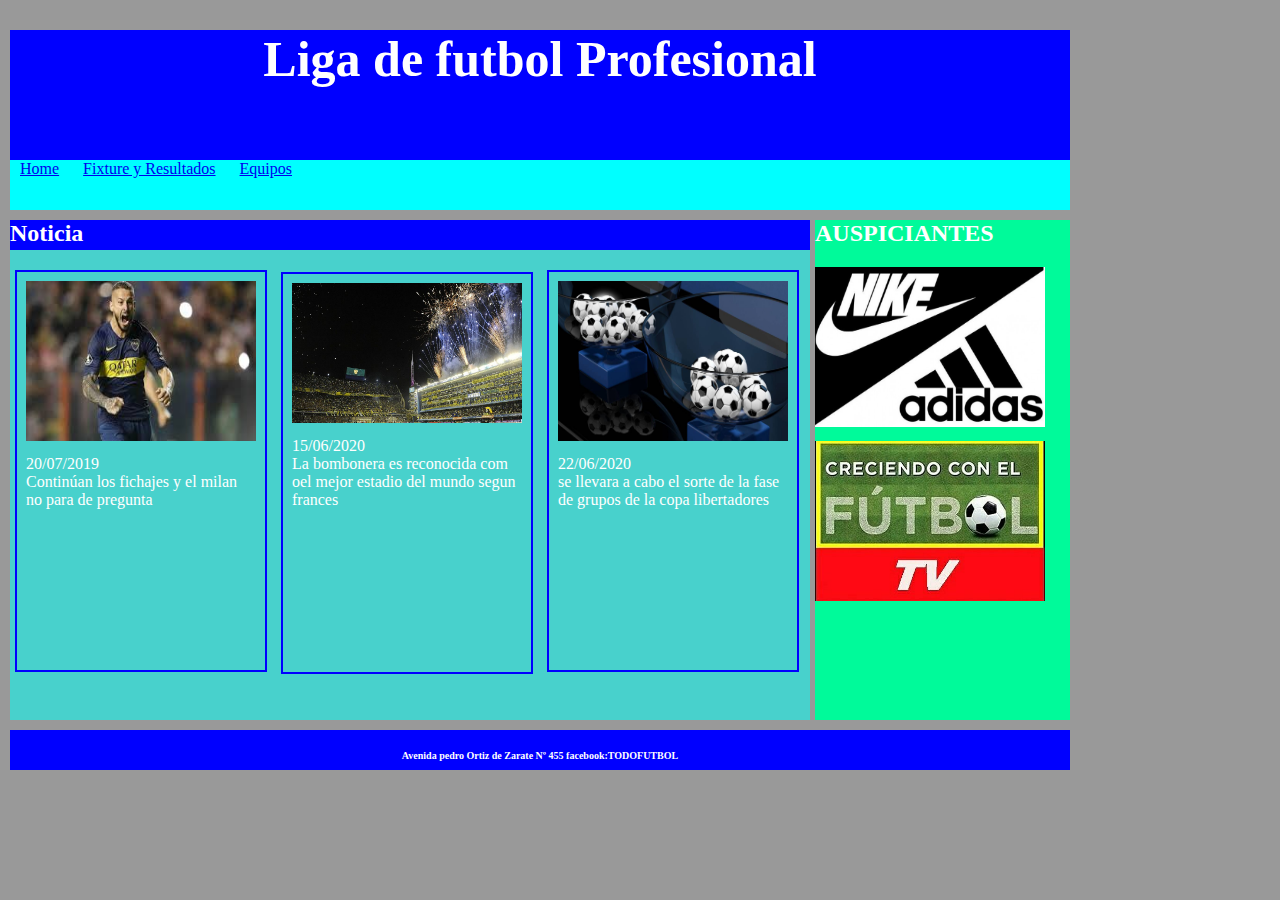
<file: APU WEB/01-WebContent/Index.html>
<!DOCTYPE html>
<html>
<head>
<meta charset="ISO-8859-1">
<title>FUTBOL ARGENTINO</title><!-- Define el t�tulo del documento, el cual se muestra en la barra de t�tulo del navegador o en las pesta�as de p�gina. -->
<link rel="stylesheet" href="css/estilo.css"/><!-- enlaza el documento html con el archivo estilos.css-->

</head>
<body><!--Aqui empieza cuerpo de p�gina  -->
      <div id=contenedor>
           <header>
               <h1> Liga de futbol Profesional</h1><!-- elemento  titulo -->
               <br/>
           </header>
           <nav >
               <ul id="buton"><!-- listas desordenada  para el men� de opciones de la pagina -->
                   <li><a href="#">Home</a></li><!--representa a un �tem en una lista -->
                   <li><a href="fixture.html"  >Fixture y Resultados</a></li><!--representa a un �tem en una lista -->
                   <li><a href="equipos.html" >Equipos</a></li><!--representa a un �tem en una lista -->
               </ul>  
           </nav>
           <section id=contenido><!-- Secci�n del contenido para las noticias que se mostrara  --> 
           <h2>Noticia</h2><!-- elemento  titulo -->
           <div>
               <div id=img1>
                 <img  src="img/benedeto.jpg" width=230px height=160px ><!-- Se indica el ancho, la altura a cada imagen -->
                      <div>          
                      <p>20/07/2019</p>
                      <p>Contin�an los fichajes y el milan no para de pregunta </p>
                      </div>
                </div>
               <div id=img1>
                   <img src="img/boca.jpg" width=230px height=140px;><!-- Se indica el ancho, la altura a cada imagen -->
                   <div>
                   <p>15/06/2020</p>
                   <p> La bombonera es reconocida com oel mejor estadio del 
                   mundo segun frances</p>
                   </div>
               </div>
               <div id=img1>
                   <img src="img/sorteo.jpg" width=230px height=160px><!-- Se indica el ancho, la altura a cada imagen -->
                   <div>
                   <p>22/06/2020</p>
                   <p> se llevara a cabo el sorte
                    de la fase de grupos de la copa libertadores </p> 
                   </div> 
               </div>
            </div>   

           </section>
           <aside>
                  <h2>AUSPICIANTES</h2><!-- elemento  titulo -->
                  <div>
                       <div><img  src="img/auspi1.jpg" width=230px height=160px> </div><!-- Se indica el ancho, la altura a cada imagen -->
                       <div><img  src="img/auspi2.jpg" width=230px height=160px> </div><!-- Se indica el ancho, la altura a cada imagen -->
                  </div>
           </aside>
           <footer><!-- pie de una secci�n, usualmente contiene un mensaje o direcciones para dar informaci�n. -->
                  <h2> Avenida pedro Ortiz de Zarate N� 455 facebook:TODOFUTBOL</h2><!-- representa en este caso para direccion -->
           </footer>

      </div>
      
</body>
</html>
</file>
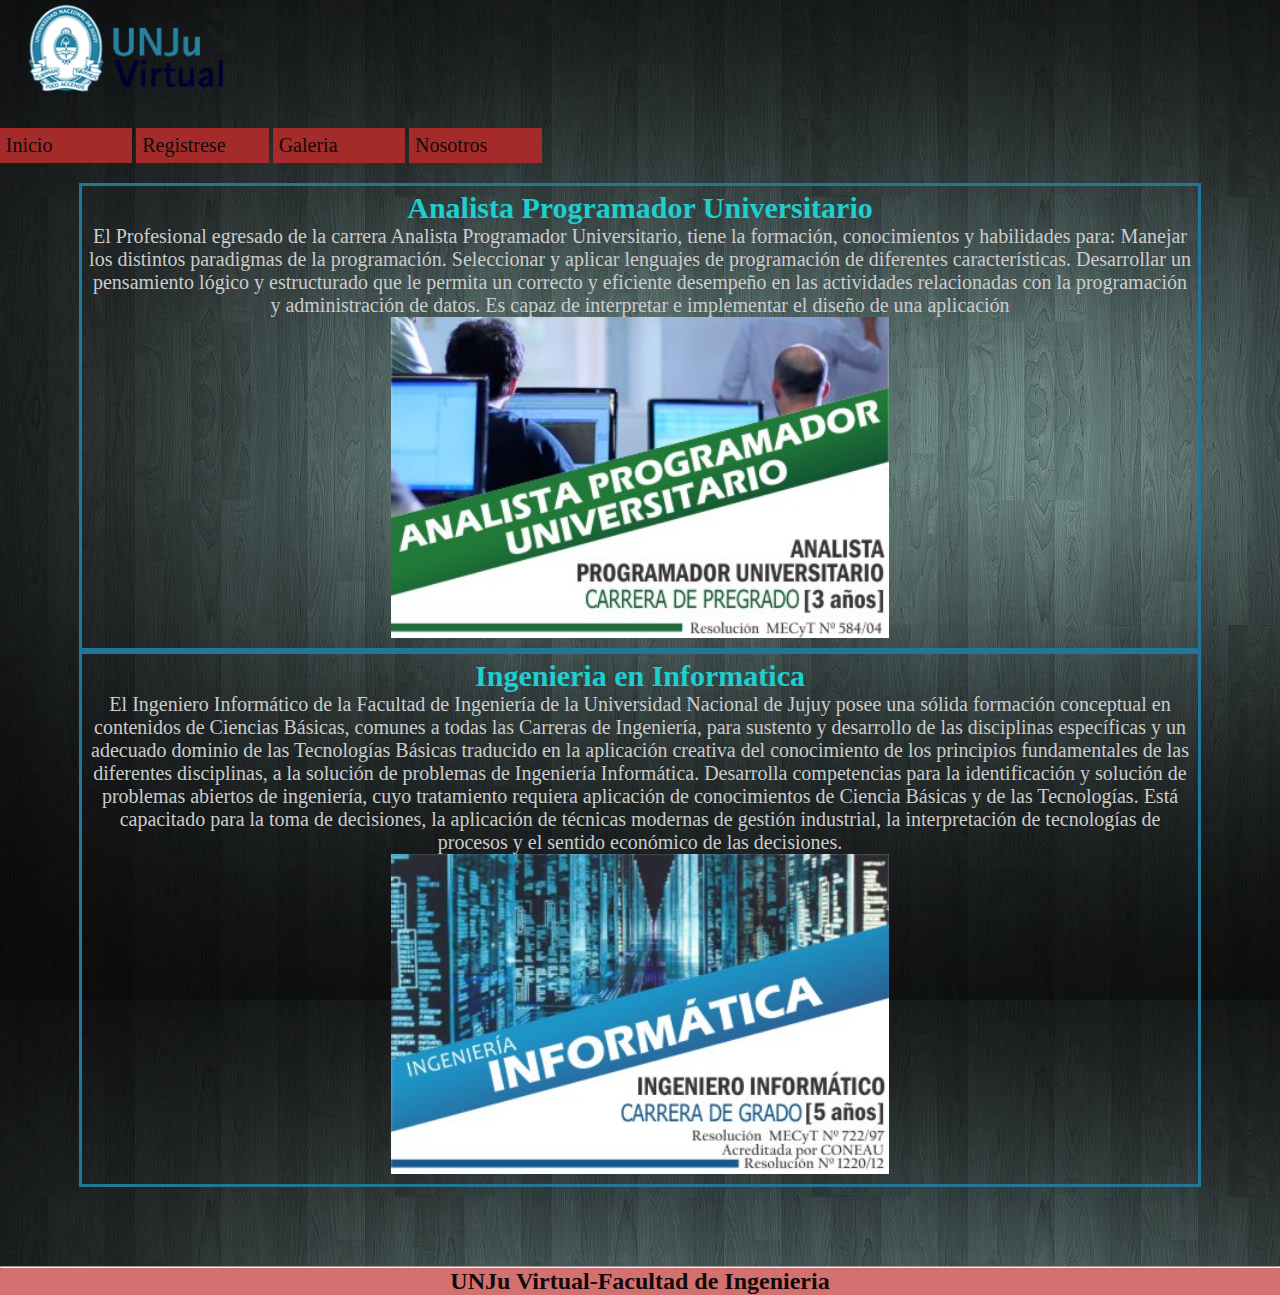
<file: APU WEB/03-web/index.html>
<!DOCTYPE html>
<html lang="en">
<head>
    <meta charset="UTF-8">
    <meta http-equiv="X-UA-Compatible" content="IE=edge">
    <meta name="viewport" content="width=device-width, initial-scale=1.0">
    <title>Trabajo Practico nº1 PySWeb2021</title>
    <link rel="stylesheet" href="css/stylez.css">
</head>
<body>
    <header>
        <div class="logounju">
            <img src="img/logo2.png" alt="logo">
        </div>
    <nav>
        <ul>
            <li><a href="index.html" title="Inicio">Inicio</a></li>
            <li><a href="formulario.html" title="formulario de registro">Registrese</a></li>
            <li><a href="galeria.html" title="pagina de galeria">Galeria</a></li>
            <li><a href="nosotros.html">Nosotros</a></li>
        </ul>
    </nav>
    </header>
    <section>
        <article class="article1">
            <h2>Analista Programador Universitario</h2>
            <p>El Profesional egresado de la carrera Analista Programador Universitario, tiene la formación, conocimientos y habilidades para:
            Manejar los distintos paradigmas de la programación.
            Seleccionar y aplicar lenguajes de programación de diferentes características.
            Desarrollar un pensamiento lógico y estructurado que le permita un correcto y eficiente desempeño en las actividades relacionadas con la programación y administración de datos.
            Es capaz de interpretar e implementar el diseño de una aplicación </p>
            <img src="img/apu.jpg" alt="" >

        </article>

        <article class="article2">
            <h2>Ingenieria en Informatica</h2>
            <p>El Ingeniero Informático de la Facultad de Ingeniería de la Universidad Nacional de Jujuy posee una sólida formación conceptual en contenidos de Ciencias Básicas,
             comunes a todas las Carreras de Ingeniería, para sustento y desarrollo de las disciplinas específicas y un adecuado dominio de las Tecnologías Básicas traducido 
             en la aplicación creativa del conocimiento de los principios fundamentales de las diferentes disciplinas, a la solución de problemas de Ingeniería Informática.
             Desarrolla competencias para la identificación y solución de problemas abiertos de ingeniería, cuyo tratamiento requiera aplicación de conocimientos de Ciencia
             Básicas y de las Tecnologías. Está capacitado para la toma de decisiones, la aplicación de técnicas modernas de gestión industrial, la interpretación de tecnologías de
             procesos y el sentido económico de las decisiones. </p>
            <img src="img/ing.jpg" alt="" >
        </article>

    </section>

    <aside>

    </aside>
    <hr> </hr>
    <footer>
        <h2> UNJu Virtual-Facultad de Ingenieria</h2>
    </footer>
    
    
</body>
</html>
</file>
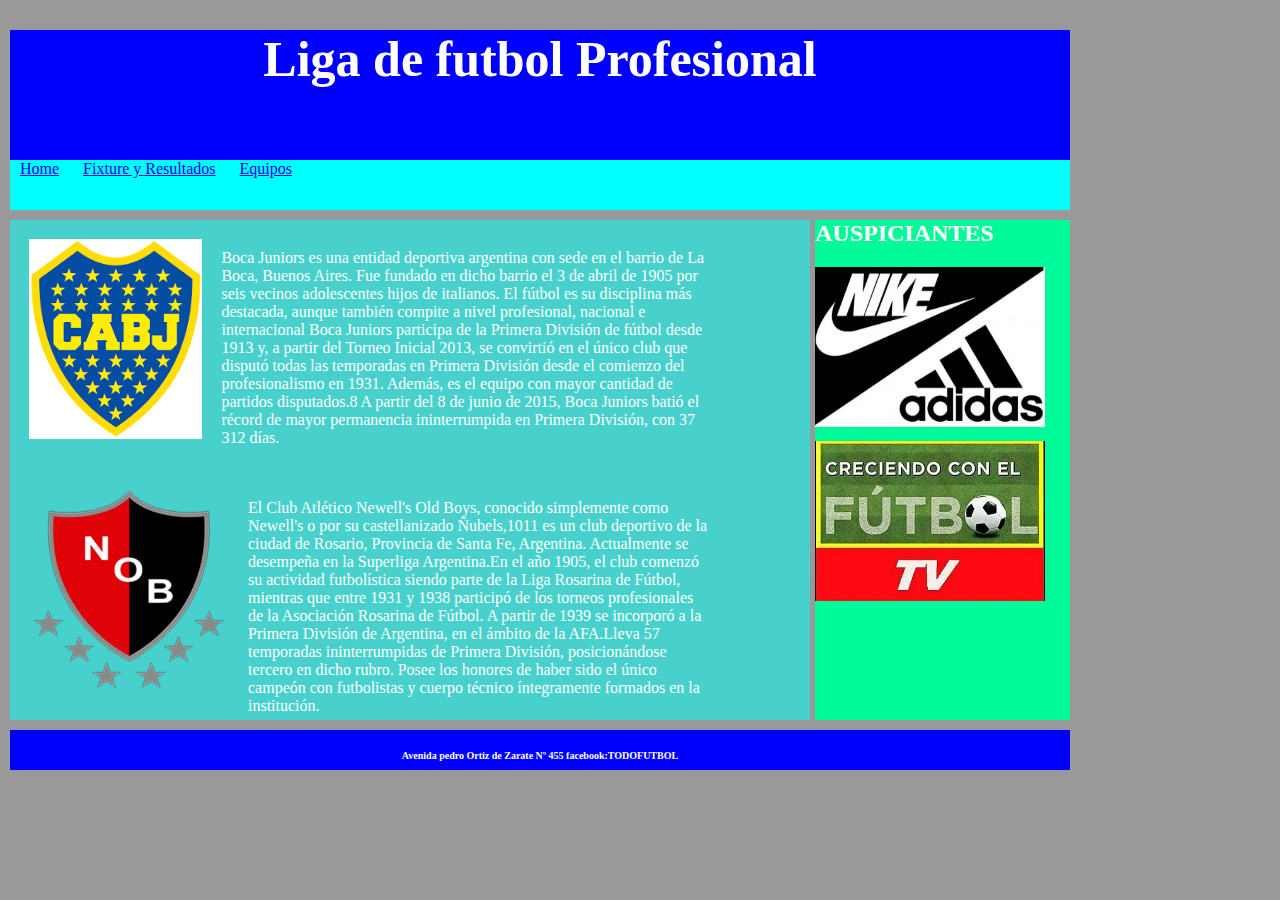
<file: APU WEB/01-WebContent/equipos.html>
<!DOCTYPE html>
<html>
<head>
<meta charset="ISO-8859-1">
<title>EQUIPOS</title><!-- Define el t�tulo del documento, el cual se muestra en la barra de t�tulo del navegador o en las pesta�as de p�gina. -->
<link rel="stylesheet" href="css/estilo.css"/><!-- enlaza el documento html con el archivo estilos.css-->
</head>
<body><!--Aqui empieza cuerpo de p�gina  -->
        <div id=contenedor>
               <header>
               <h1> Liga de futbol Profesional</h1><!-- elemento  titulo -->
               <br/>
           </header>
           <nav>
               <ul id=buton><!-- listas desordenada  para el men� de opciones de la pagina -->
                   <li><a href="index.html">Home</a></li><!--representa a un �tem en una lista -->
                   <li><a href="fixture.html" >Fixture y Resultados</a></li><!--representa a un �tem en una lista -->
                   <li><a href="#">Equipos</a></li><!--representa a un �tem en una lista -->
               </ul>  
           </nav>
          <section id=contenido><!-- Secci�n del contenido para las noticias que se mostrara  --> 
                   <article>
                        <img src="img/boca1.png">
                        <p><!-- representa texto del articulo --> 
                        Boca Juniors es una entidad deportiva argentina con sede en el barrio de La Boca, Buenos Aires. Fue fundado en dicho barrio el 3 de abril de 1905
                        por seis vecinos adolescentes hijos de italianos. El f�tbol es su disciplina m�s destacada, aunque tambi�n compite a nivel profesional, nacional 
                        e internacional Boca Juniors participa de la Primera Divisi�n de f�tbol desde 1913 y, a partir del Torneo Inicial 2013, se convirti� en el �nico 
                        club que disput� todas las temporadas en Primera Divisi�n desde el comienzo del profesionalismo en 1931. Adem�s, es el equipo con mayor cantidad de 
                        partidos disputados.8 A partir del 8 de junio de 2015, Boca Juniors bati� el r�cord de mayor permanencia ininterrumpida en Primera Divisi�n, con 37 312 d�as.</p>
                   
                   </article>
                   <article>
                        <img src="img/new.png">
                        <p> <!-- representa texto del articulo -->
                        El Club Atl�tico Newell's Old Boys, conocido simplemente como Newell's o por su castellanizado �ubels,1011 es un club deportivo de la ciudad de Rosario, 
                        Provincia de Santa Fe, Argentina. Actualmente se desempe�a en la Superliga Argentina.En el a�o 1905, el club comenz� su actividad futbol�stica siendo 
                        parte de la Liga Rosarina de F�tbol, mientras que entre 1931 y 1938 particip� de los torneos profesionales de la Asociaci�n Rosarina de F�tbol. 
                        A partir de 1939 se incorpor� a la Primera Divisi�n de Argentina, en el �mbito de la AFA.Lleva 57 temporadas ininterrumpidas de Primera Divisi�n, 
                        posicion�ndose tercero en dicho rubro. Posee los honores de haber sido el �nico campe�n con futbolistas y cuerpo t�cnico �ntegramente formados en la instituci�n.
                        </p>                
                   </article>
          
          </section>
           <aside>
                  <h2>AUSPICIANTES</h2><!-- elemento  titulo -->
                  <div>
                       <div><img  src="img/auspi1.jpg" width=230px height=160px> </div>
                       <div><img  src="img/auspi2.jpg" width=230px height=160px> </div>
                  </div>
           </aside>
           <footer><!-- pie de una secci�n, usualmente contiene un mensaje o direcciones para dar informaci�n. -->
                   <h2> Avenida pedro Ortiz de Zarate N� 455 facebook:TODOFUTBOL</h2><!-- representa en este caso para direccion -->
           </footer>
        </div>
</body>
</html>
</file>
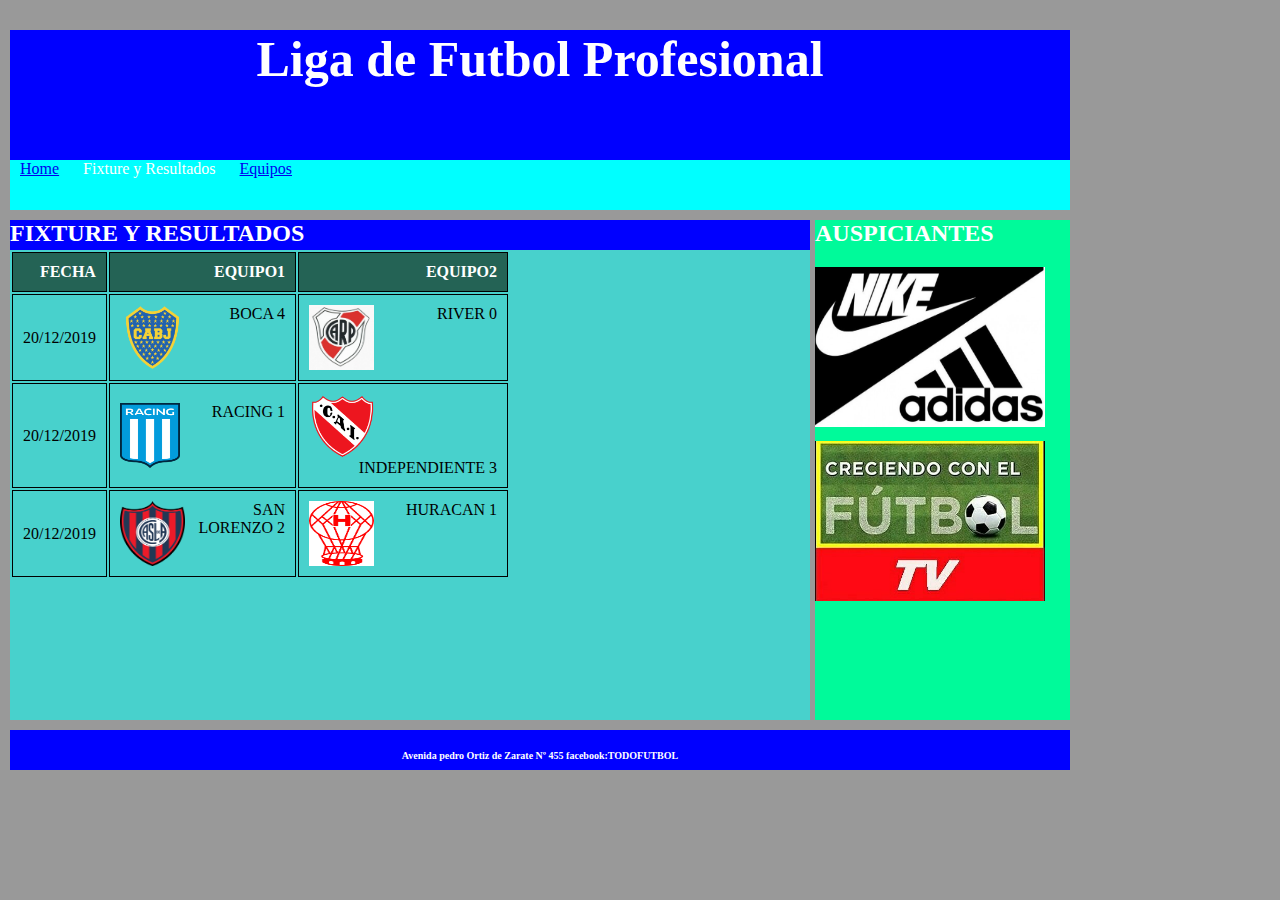
<file: APU WEB/01-WebContent/fixture.html>
<!DOCTYPE html>
<html>
<head>
<meta charset="ISO-8859-1">
<title>FIXTURE</title><!-- Define el t�tulo del documento, el cual se muestra en la barra de t�tulo del navegador o en las pesta�as de p�gina. -->
<link rel="stylesheet" href="css/estilo.css"/><!-- enlaza el documento html con el archivo estilos.css-->
</head>
<body><!--Aqui empieza cuerpo de p�gina  -->
           <div id=contenedor>
                 <header>
                     <h1>Liga de Futbol Profesional </h1><!-- elemento  titulo -->
                 </header>
                 <nav>
               <ul id=buton><!-- listas desordenada  para el men� de opciones de la pagina -->
                   <li><a href="index.html">Home</a></li><!--representa a un �tem en una lista -->
                   <li><a >Fixture y Resultados</a></li><!--representa a un �tem en una lista -->
                   <li><a href="equipos.html">Equipos</a></li><!--representa a un �tem en una lista -->
               </ul>  
                 </nav>
                  <section id=contenido><!-- Secci�n del contenido para las noticias que se mostrara  --> 
                  <h2> FIXTURE Y RESULTADOS </h2><!-- elemento  titulo -->
                  
                  <table>
                       <thead>  
                         <tr>
                             <th>FECHA</th> <th>EQUIPO1</th> <th>EQUIPO2</th>
                         </tr>
                       </thead>
                       
                       <tr> 
                            <td>20/12/2019</td><td><img id=imgg src="img/boca junior.png" width=65px height=65px >BOCA 4</td><td><img id=imgg src="img/riber.jpg" width=65px height=65px >RIVER 0</td><!-- Se indica el ancho, la altura a cada imagen de cada td-->
                       </tr>
                       <tr>
                             <td>20/12/2019</td><td><img id=imgg src="img/racing.png" width=60px height=65px >RACING  1</td><td><img id=imgg src="img/independiente.png" width=65px height=65px >INDEPENDIENTE  3</td> 
                       </tr>
                       <tr>
                             <td>20/12/2019</td><td><img id=imgg src="img/san lorenzo.png" width=65px height=65px >SAN LORENZO  2</td><td><img id=imgg src="img/hurcan.png" width=65px height=65px >HURACAN  1</td>
                       </tr>
                  
                  </table>
                  
                 </section>
                  <aside>
                  <h2>AUSPICIANTES</h2><!-- elemento  titulo -->
                  <div>
                       <div><img  src="img/auspi1.jpg" width=230px height=160px> </div><!-- Se indica el ancho, la altura a cada imagen -->
                       <div><img  src="img/auspi2.jpg" width=230px height=160px> </div><!-- Se indica el ancho, la altura a cada imagen -->
                  </div>
           </aside>
           <footer><!-- pie de una secci�n, usualmente contiene un mensaje o direcciones para dar informaci�n. -->
                   <h2> Avenida pedro Ortiz de Zarate N� 455 facebook:TODOFUTBOL</h2><!-- representa en este caso para direccion -->
           </footer>
   
           </div>
</body>
</html>
</file>
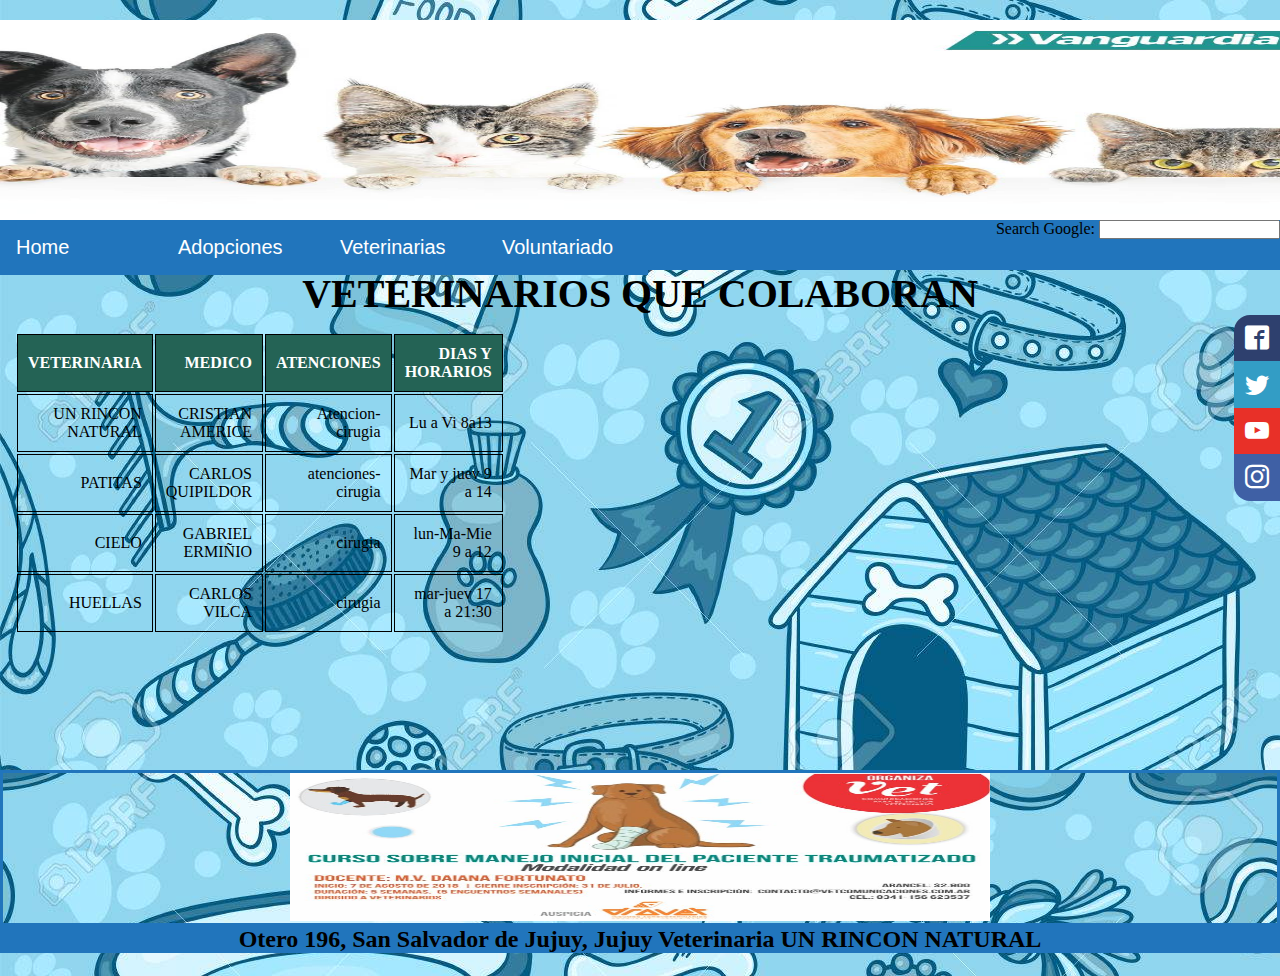
<file: APU WEB/02-WebContent/veterinarias.html>
<!DOCTYPE html>
<html>
<head>
<meta charset="ISO-8859-1">
<title>WEB VETERINARIAS</title><!-- Define el t�tulo del documento, el cual se muestra en la barra de t�tulo del navegador o en las pesta�as de p�gina. -->
<link rel="stylesheet" href="css/estilos.css" ><!-- enlaza el documento html con el archivo estilos.css-->
<link rel="stylesheet" href="css/font.css" > <!-- enlaza el documento html con el archivo font.css -->
</head>
<body><!--Aqui empieza cuerpo de p�gina  -->	
      <div id=contenedor>
               <header>
                       <img src="img/fondo3.jpg" width=1322px height=200px><!-- Se indica el ancho, la altura a cada imagen -->
               </header>
               <nav>
                    <div class="barra2">
							<form>
				 		    <label for="gsearch">Search Google:</label>
				 		    <input type="search" id="gsearch" name="gsearch">
							</form>
			
			        </div> 
                         
                   <ul id=boton><!-- lista desordenada  para el men� de opciones -->
				                   <li><a href="index.html">Home</a></li><!--representa a un �tem en una lista -->
				                   <li><a href="adopciones.html" >Adopciones</a></li><!--representa a un �tem en una lista -->
				                   <li><a href="veterinarias.html" >Veterinarias</a></li><!--representa a un �tem en una lista -->
				                   <li><a href="voluntariado.html" > Voluntariado</a></li> <!--representa a un �tem en una lista -->
                     </ul>
               
               </nav>
               
               <section id=contenido><!-- Secci�n del contenido para las noticias que se mostrara  --> 
                        <h2>VETERINARIOS QUE COLABORAN</h2><!-- elemento  titulo -->
                        <!--table: representa datos con m�s de una dimensi�n.  -->	
		   	 		    <!-- thead: representa el bloque de filas que describen las etiquetas de columna de una tabla. -->
		   	 		    <!-- tr: representa una fila de celdas en una tabla. -->
		   	 		    <!-- th:representa una celda encabezado en una tabla.  -->
                      <table>
                          <thead>  
                               <tr>
                                  <th>VETERINARIA</th> <th>MEDICO</th> <th>ATENCIONES</th> <th>DIAS Y HORARIOS </th>
                                 </tr>
                           </thead>
                       
                                <tr> 
                                    <td>UN RINCON NATURAL</td><td>CRISTIAN AMERICE</td><td>Atencion-cirugia</td> <td>Lu a Vi 8a13 </td>
                              </tr>
                             <tr>
                                    <td>PATITAS</td><td>CARLOS QUIPILDOR</td><td>atenciones-cirugia</td> <td>Mar y juev 9 a 14</td>
                              </tr>
                              <tr>
                                    <td>CIELO</td><td>GABRIEL ERMI�IO</td><td>cirugia</td>  <td>lun-Ma-Mie 9 a 12</td>
                             </tr>
                          
                             <tr> 
                                     <td>HUELLAS</td><td> CARLOS VILCA</td><td>cirugia</td>  <td>mar-juev 17 a 21:30</td>
                             </tr>
                     </table>  
                      <div class="red">
                               <a href="https://www.facebook.com/" class="icon icon-facebook2" target="_blank"></a>
                               <a href="https://twitter.com/explore" class="icon icon-twitter" target="_blank"></a>
                               <a href="https://www.youtube.com/" class="icon icon-youtube" target="_blank"></a>
                               <a href="https://www.instagram.com/?hl=es-la" class="icon icon-instagram" target="_blank"></a>
                          </div>
               
               </section>
                <aside>
                     <div id="animacion">
                        
                         <ul>
                            <li><img src="img/veter1.jpg"></li><!-- imagen de la publicidad-->
                            <li><img src="img/veter2.jpeg"></li><!-- imagen de la publicidad-->
                            <li><img src="img/veter3.jpg"></li><!-- imagen de la publicidad-->
                          
                         </ul>
                    </div>
               
               </aside>
               <footer><!-- pie de una secci�n, usualmente contiene un mensaje o direcciones para dar informaci�n. -->
                   <h2>Otero 196, San Salvador de Jujuy, Jujuy Veterinaria UN RINCON NATURAL</h2><!-- representa en este caso para direccion -->
               </footer>
               
               
               
          </div>



</body>
</html>
</file>
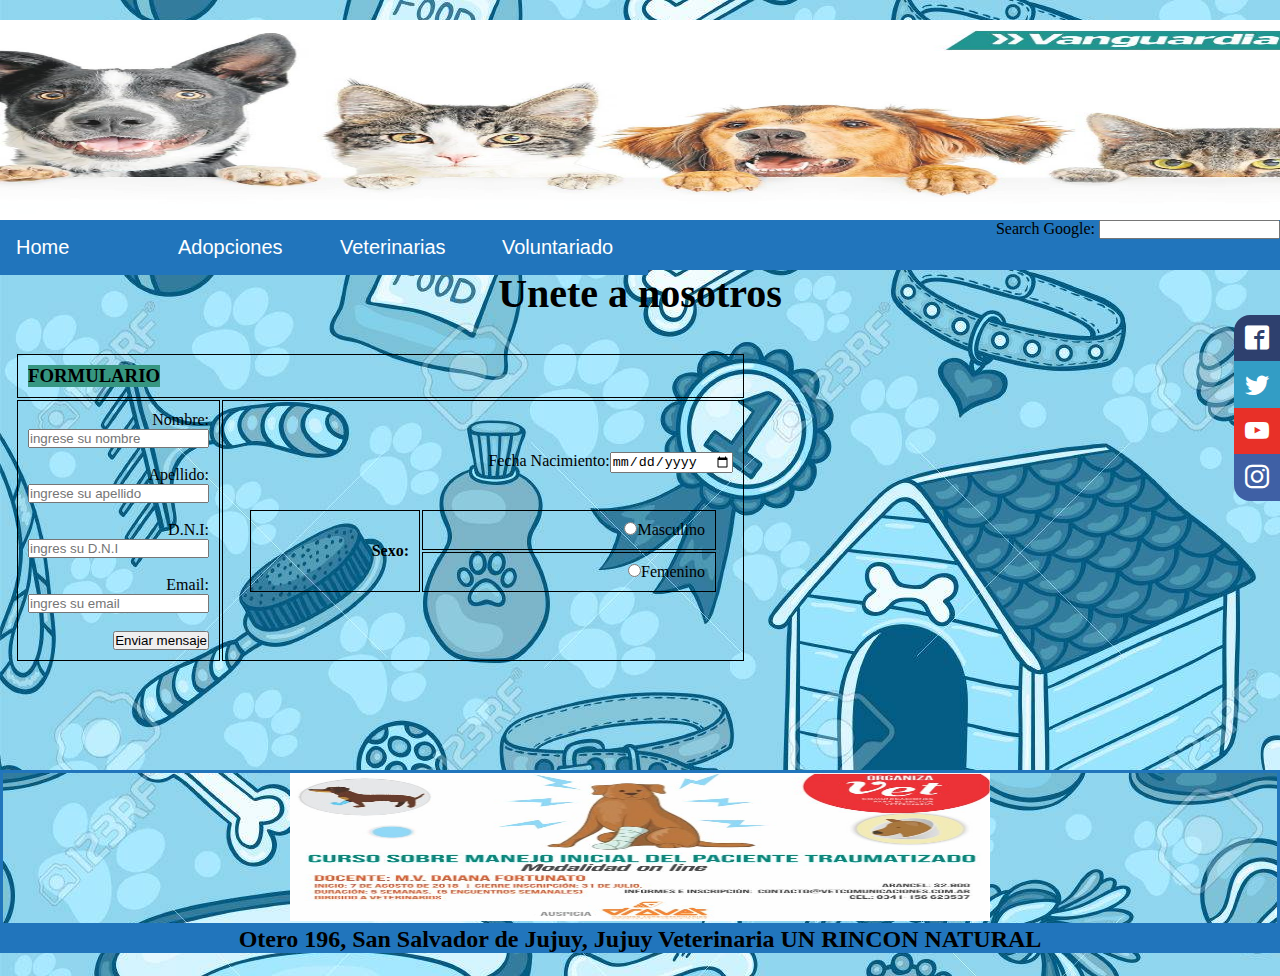
<file: APU WEB/02-WebContent/voluntariado.html>
<!DOCTYPE html>
<html>
<head>
<meta charset="ISO-8859-1">
<title>WEB voluntariado</title> <!-- Define el t�tulo del documento, el cual se muestra en la barra de t�tulo del navegador o en las pesta�as de p�gina. -->
<link rel="stylesheet" href="css/estilos.css" ><!-- enlaza el documento html con el archivo estilos.css-->
<link rel="stylesheet" href="css/font.css" > <!-- enlaza el documento html con el archivo font.css -->
</head>
<body><!--Aqui empieza cuerpo de p�gina  -->	
       <div id=contenedor>
            <header >
                
                <img src="img/fondo3.jpg" width=1322px height=200px><!-- Se indica el ancho, la altura a cada imagen -->
            </header> 
            <nav >
                   <div class="barra2">
							<form>
				 		    <label for="gsearch">Search Google:</label>
				 		    <input type="search" id="gsearch" name="gsearch">
							</form>
			
			        </div>     
                 <ul id=boton><!-- lista desordenada  para el men� de opciones -->
                   <li><a href="index.html">Home</a></li><!--representa a un �tem en una lista -->
                   <li><a href="adopciones.html">Adopciones</a></li><!--representa a un �tem en una lista -->
                   <li><a href="veterinarias.html">Veterinarias</a></li><!--representa a un �tem en una lista -->
                   <li><a href="voluntariado.html"> Voluntariado</a></li> <!--representa a un �tem en una lista -->
                 
                 </ul>
            </nav>
             <!-- FORMULARIO DE REGISTRO PARA EL VOLUNTARIO -->
            <section id=contenido><!-- Secci�n del contenido para las noticias que se mostrara  -->          
                      	<h2>Unete a nosotros</h2>
				<br/>
				<table>
					<tr>
						<tr><th colspan=2><h3>FORMULARIO</h3></th>
	    					
							</TR>
							<TR>
							<td>
	    					<form >
	    					<!-- input indica el tipo de control de que se trata. -->
					        <!-- el input type email, controla para que cuando el dato sea ingresado me pida un formato valido -->
					        <!-- placeholder permite mostrar en los controles de texto un texto que desaparece al escribir en el control-->
					        <!-- required para que los datos al ingresar sean obligatorios -->
							Nombre:<input type="text" placeholder="ingrese su nombre" name="nombre" required /><br/><br/>
							Apellido:<input type="text" placeholder="ingrese su apellido" name="apellido" required /><br/></br>
							D.N.I:<input type="text" placeholder="ingres su D.N.I" name="dni" required /><br/><br/>
							Email:<input type="email" placeholder="ingres su email" name="email" required /><br/><br/>		    
							<input type="submit" value="Enviar mensaje" />
							</form>	
	    				
	    				</td> 
							<TD>
							<form>
							Fecha Nacimiento:<input type="date" placeholder="ingrese su nombre" name="nombre" required/><br/><br/>
						
							<table>
							<tr>
							<tr><th ROWSPAN=2>Sexo:</th>
	    					<td><input type="radio" name="sexo" value="1">Masculino</TD> 
							</tr>
							<tr><TD><input type="radio" name="sexo" value="2">Femenino</td>
						</tr>
						</table>					    
				</form>	
						</TD>
					</tr>
				</table>   
				 <div class="red">
                               <a href="https://www.facebook.com/" class="icon icon-facebook2" target="_blank"></a>
                               <a href="https://twitter.com/explore" class="icon icon-twitter" target="_blank"></a>
                               <a href="https://www.youtube.com/" class="icon icon-youtube" target="_blank"></a>
                               <a href="https://www.instagram.com/?hl=es-la" class="icon icon-instagram" target="_blank"></a>
                          </div>      
            </section>
            
            <aside>
                    <div id="animacion">     
                         <ul>
                            <li><img src="img/veter1.jpg"></li><!-- imagen de la publicidad-->
                            <li><img src="img/veter2.jpeg"></li><!-- imagen de la publicidad-->
                            <li><img src="img/veter3.jpg"></li><!-- imagen de la publicidad-->
                          </ul>
                    </div>
            </aside>
            
             <footer><!-- pie de una secci�n, usualmente contiene un mensaje o direcciones para dar informaci�n. -->
                     <h2>Otero 196, San Salvador de Jujuy, Jujuy Veterinaria UN RINCON NATURAL</h2><!-- representa en este caso para direccion -->
             </footer>  
            </div>

</body>
</html>
</file>
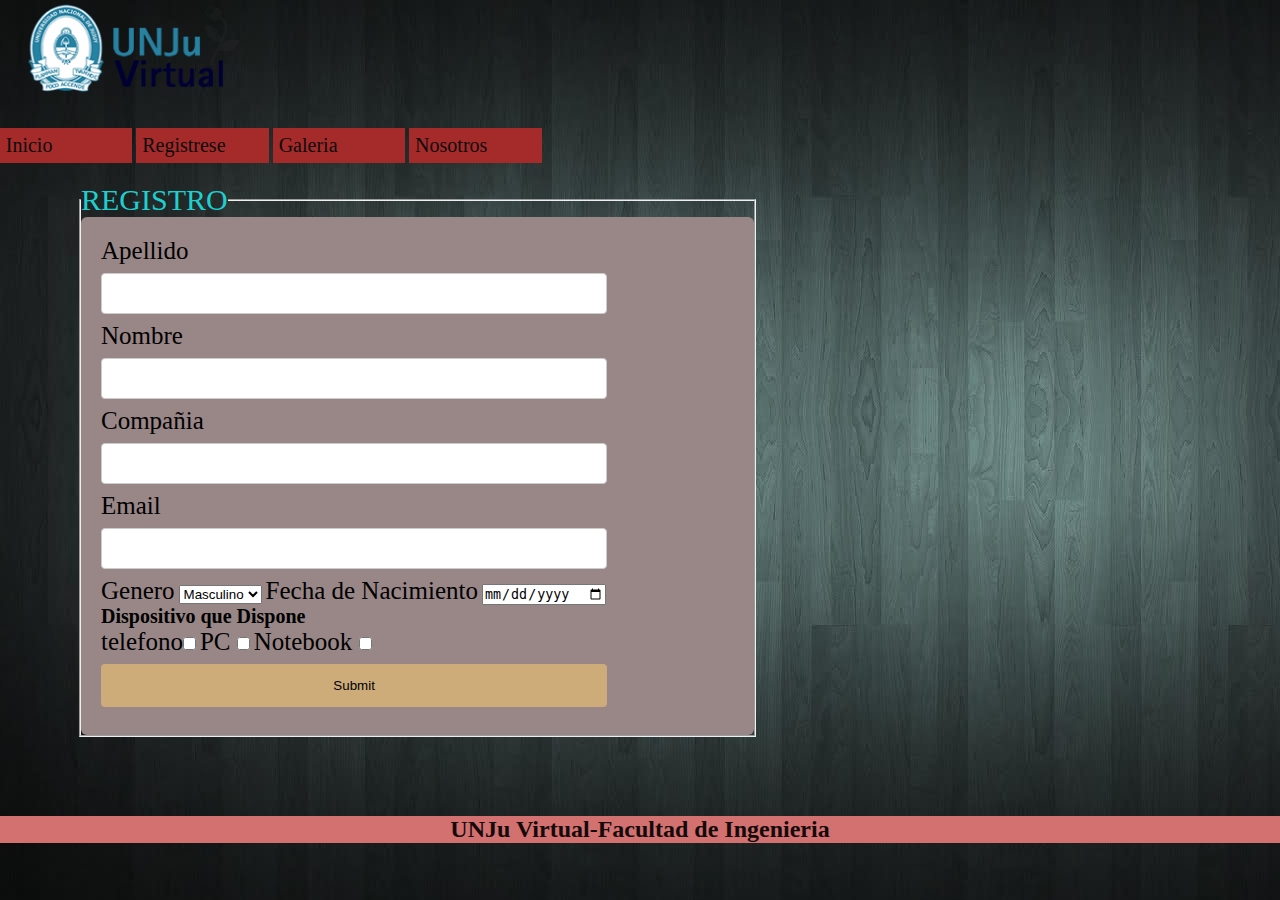
<file: APU WEB/03-web/formulario.html>
<!DOCTYPE html>
<html lang="en">
<head>
    <meta charset="UTF-8">
    <meta http-equiv="X-UA-Compatible" content="IE=edge">
    <meta name="viewport" content="width=device-width, initial-scale=1.0">
    <title>Trabajo Practico nº1 PySWeb2021</title>
    <link rel="stylesheet" href="css/stylez.css">
</head>
<body>
    <header>
        <div class="logounju">
            <img src="img/logo2.png" alt="logo">
        </div>
        <nav>
            <ul>
                <li><a href="index.html" title="Inicio">Inicio</a></li>
                <li><a href="formulario.html" title="formulario de registro">Registrese</a></li>
                <li><a href="galeria.html" title="pagina de galeria">Galeria</a></li>
                <li><a href="nosotros.html">Nosotros</a></li>
            </ul>
        </nav>
        </div>
    </header>
    <section>
            
            <fieldset>
                <legend>REGISTRO</legend>
                <form action="">
                    <label for="surname">Apellido </label><br>
                    <input type="text"><br>
                    <label for="name">Nombre</label> <br>
                    <input type="text"><br>
                    <label for="company">Compañia</label><br>
                     <input type="text"> <br>
                    <label for="email">Email</label> <br>
                     <input type="email"> <br>
                    <label for="genero">Genero</label> 
                    <select name="" id="">
                            <option value="masculino">Masculino</option>
                            <option value="femenino">Femenino</option>
                    </select >
                    <label for="date">Fecha de Nacimiento</label> <input type="date">
                            <h5>Dispositivo que Dispone</h5>
                            <label for="telephone">telefono<input type="checkbox"></label>
                            <label for="pc">PC <input type="checkbox"></label>
                            <label for="notebook">Notebook <input type="checkbox"></label>
                    <input type="submit">
                </form> 
            </fieldset>
            
    </section>
    <footer>
        <h2> UNJu Virtual-Facultad de Ingenieria</h2>
    </footer>
    
</body>
</html>
</file>
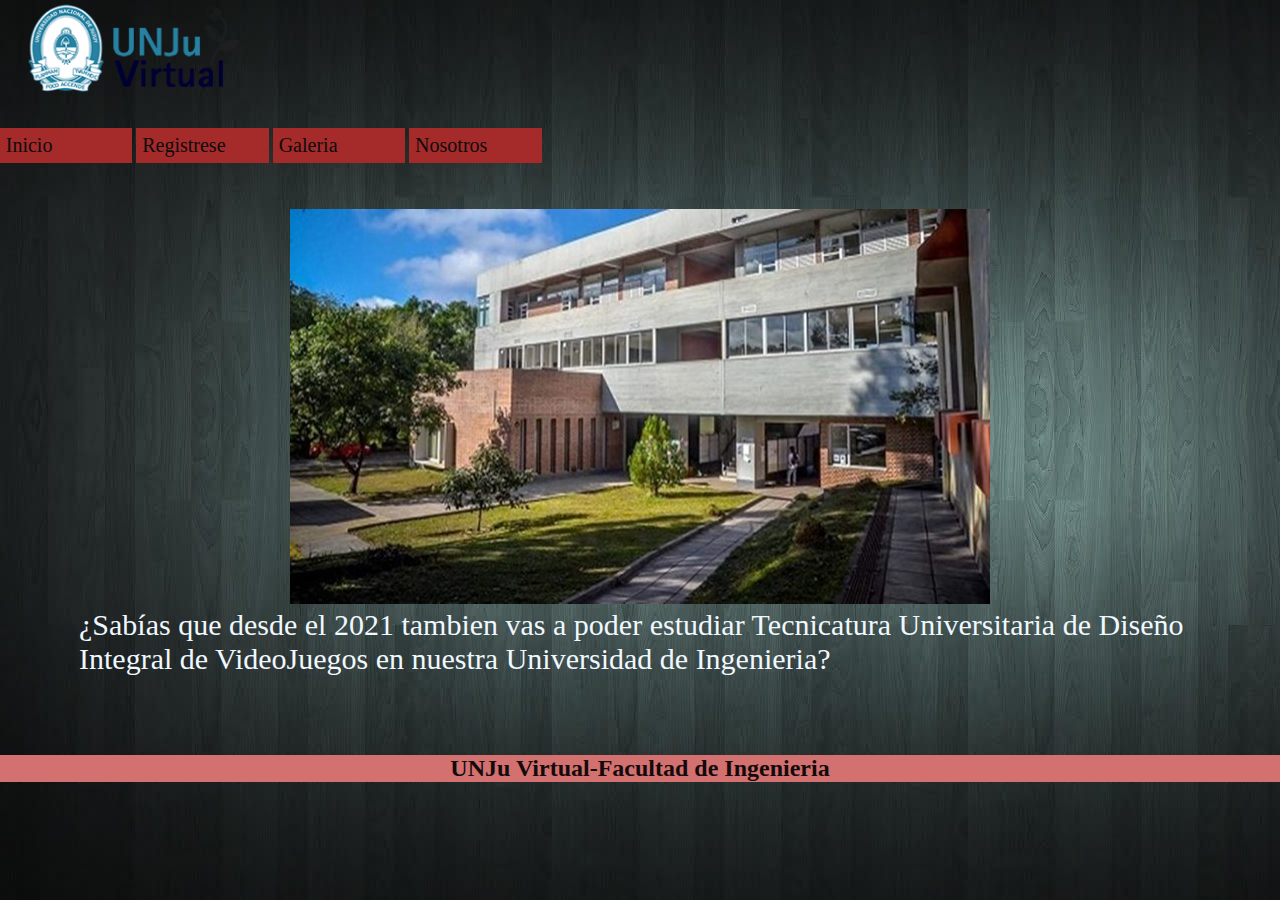
<file: APU WEB/03-web/galeria.html>
<!DOCTYPE html>
<html lang="en">
<head>
    <meta charset="UTF-8">
    <meta http-equiv="X-UA-Compatible" content="IE=edge">
    <meta name="viewport" content="width=device-width, initial-scale=1.0">
    <title>Trabajo Practico nº1 PySWeb2021</title>
    <link rel="stylesheet" href="css/stylez.css">
</head>
<body>
    <header>
        <div class="logounju">
            <img src="img/logo2.png" alt="logo">
        </div>
    <nav>
        <ul>
            <li><a href="index.html" title="Inicio">Inicio</a></li>
            <li><a href="formulario.html" title="formulario de registro">Registrese</a></li>
            <li><a href="galeria.html" title="pagina de galeria">Galeria</a></li>
            <li><a href="nosotros.html">Nosotros</a></li>
        </ul>
    </nav>
    </header>

    <section class="contenido">
        <div id="animacion"> <!-- contenedor animacion para las imagenes que forman parte de la publicidad -->
                <ul>
                    <li><img src="img/facu1.jpg"></li><!-- imagen de la publicidad-->
                    <li><img src="img/facu2.jpg"></li>
                    <li><img src="img/facu3.jpg"></li>
                    <li><img src="img/facu4.jpg"></li>
                    <li><img src="img/facu5.jpg"></li>
                    <li><img src="img/facu6.jpg"></li>
                </ul>
        </div>
        <p>¿Sabías que desde 
            el 2021 tambien vas a poder estudiar Tecnicatura Universitaria de Diseño Integral de VideoJuegos
             en nuestra Universidad de Ingenieria?</p>
    </section>
    <footer>
        <h2> UNJu Virtual-Facultad de Ingenieria</h2>
    </footer>

</body>
</html>
</file>
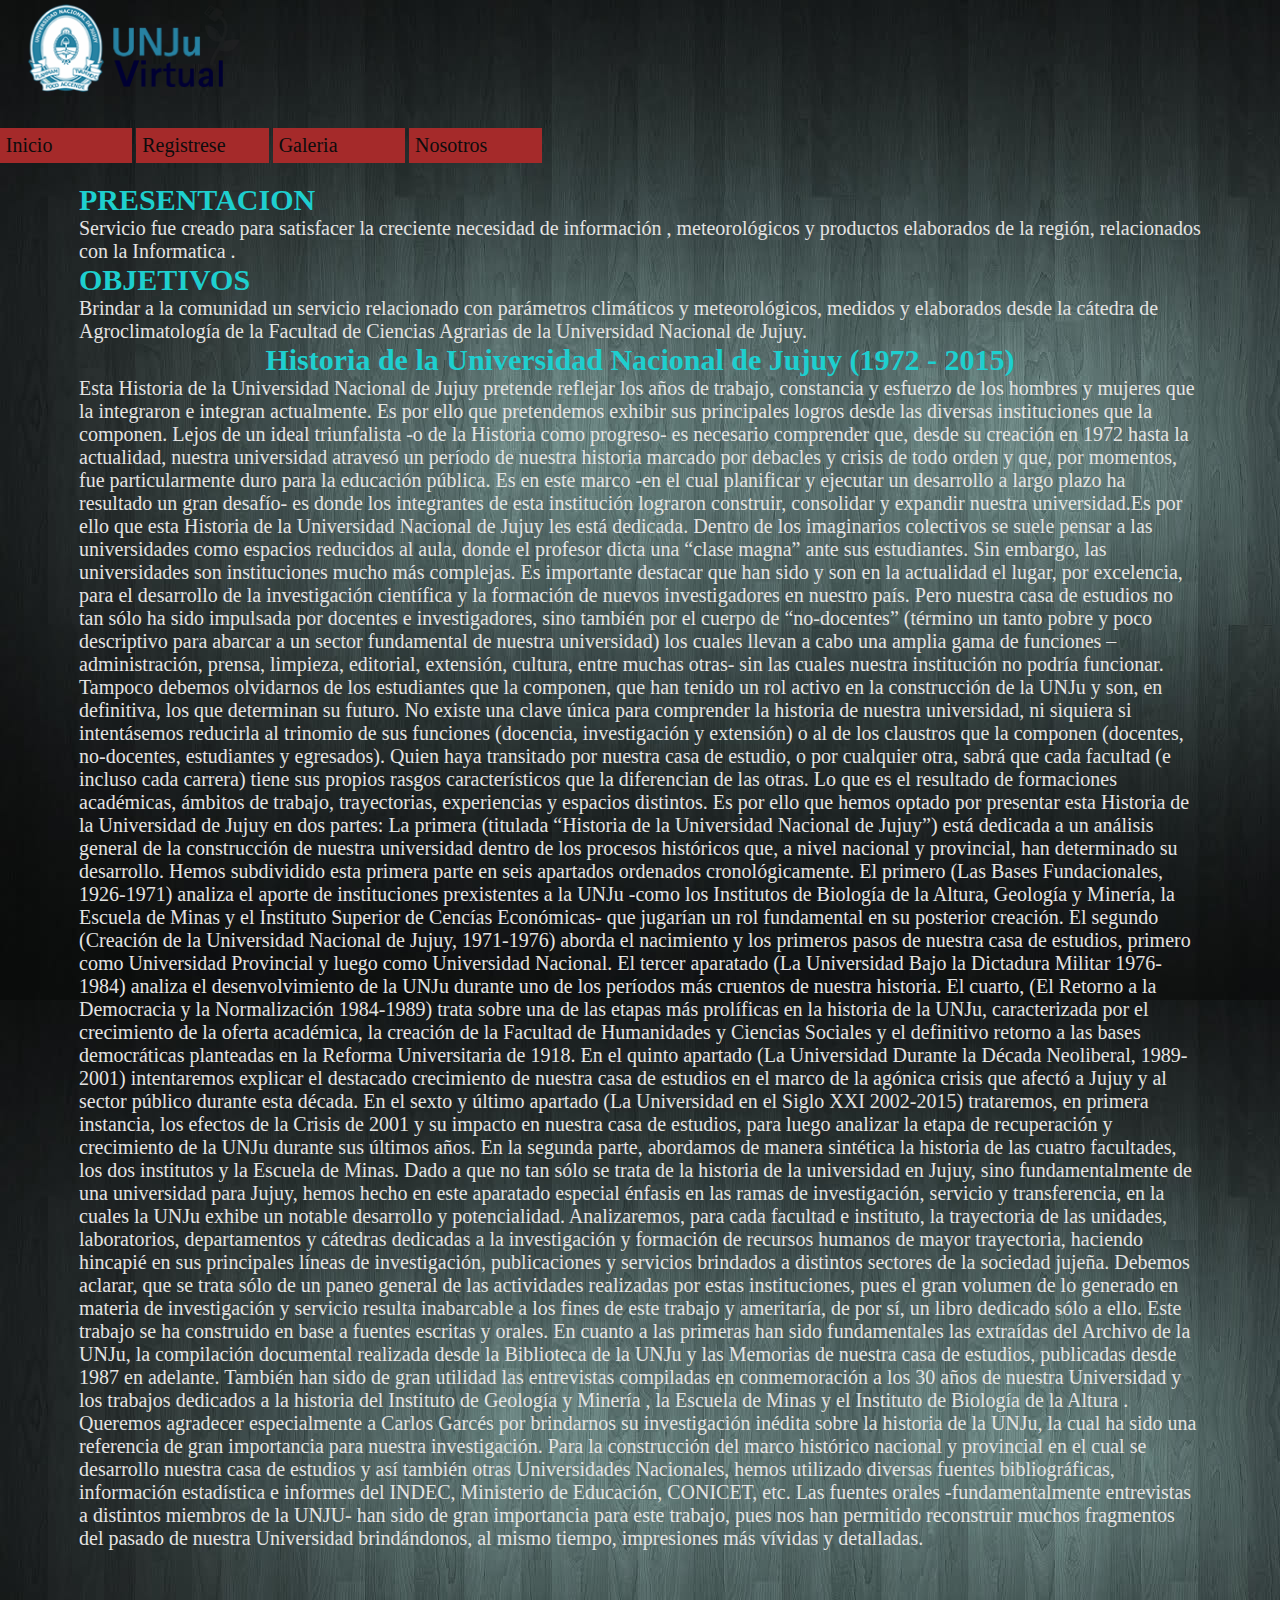
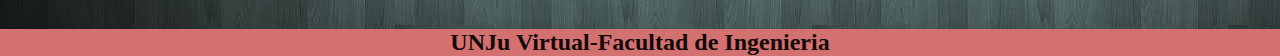
<file: APU WEB/03-web/nosotros.html>
<!DOCTYPE html>
<html lang="en">
<head>
    <meta charset="UTF-8">
    <meta http-equiv="X-UA-Compatible" content="IE=edge">
    <meta name="viewport" content="width=device-width, initial-scale=1.0">
    <title>Trabajo Practico nº1 PySWeb2021</title>
    <link rel="stylesheet" href="css/stylez.css">
</head>
<body>
    <header>
        <div class="logounju">
            <img src="img/logo2.png" alt="logo">
        </div>
    <nav>
        <ul>
            <li><a href="index.html" title="Inicio">Inicio</a></li>
            <li><a href="formulario.html" title="formulario de registro">Registrese</a></li>
            <li><a href="galeria.html" title="pagina de galeria">Galeria</a></li>
            <li><a href="nosotros.html">Nosotros</a></li>
        </ul>
    </nav>
    </header>

    <section class="contenido_nosotros">
        <h1>PRESENTACION</h1>
        <p> Servicio fue creado para satisfacer la creciente necesidad de información ,
        meteorológicos y productos elaborados de la región, relacionados con la Informatica .</p>
        
        <h1>OBJETIVOS</h1>
           <p> Brindar a la comunidad un servicio relacionado con parámetros climáticos y meteorológicos, 
            medidos y elaborados desde la cátedra de Agroclimatología de la Facultad de Ciencias Agrarias 
            de la Universidad Nacional de Jujuy.</p>
        <h1 class="titulofacu">Historia de la Universidad Nacional de Jujuy (1972 - 2015)</h1>
        <p>Esta Historia de la Universidad Nacional de Jujuy pretende reflejar los años de trabajo, constancia y esfuerzo de los
             hombres y mujeres que la integraron e integran actualmente. Es por ello que pretendemos exhibir sus principales logros desde las 
             diversas instituciones que la componen. Lejos de un ideal triunfalista -o de la Historia como progreso- es necesario comprender que, 
             desde su creación en 1972 hasta la actualidad, nuestra universidad atravesó un período de nuestra historia marcado por debacles y crisis de 
             todo orden y que, por momentos, fue particularmente duro para la educación pública. Es en este marco -en el cual planificar y ejecutar un desarrollo a
              largo plazo ha resultado un gran desafío- es donde los integrantes de esta institución lograron construir, consolidar y expandir nuestra universidad.Es por ello que esta Historia de la Universidad Nacional de Jujuy les está dedicada.
            Dentro de los imaginarios colectivos se suele pensar a las universidades como espacios reducidos al aula, donde el profesor dicta una “clase magna” ante sus estudiantes. Sin embargo, las universidades son instituciones mucho más complejas.
             Es importante destacar que han sido y son en la actualidad el lugar, por excelencia, para el desarrollo de la investigación científica y la formación de nuevos investigadores en nuestro país. Pero nuestra casa de estudios no tan sólo ha sido 
             impulsada por docentes e investigadores, sino también por el cuerpo de “no-docentes” (término un tanto pobre y poco descriptivo para abarcar a un sector fundamental de nuestra universidad) 
             los cuales llevan a cabo una amplia gama de funciones –administración, prensa, limpieza, editorial, extensión, cultura, entre muchas otras- sin las cuales nuestra institución no podría funcionar. Tampoco debemos olvidarnos de los estudiantes
              que la componen, que han tenido un rol activo en la construcción de la UNJu y son, en definitiva, los que determinan su futuro.
            
            No existe una clave única para comprender la historia de nuestra universidad, ni siquiera si intentásemos reducirla al trinomio de sus funciones (docencia, investigación y extensión)
             o al de los claustros que la componen (docentes, no-docentes, estudiantes y egresados). Quien haya transitado por nuestra casa de estudio, o por cualquier otra, sabrá que cada facultad 
             (e incluso cada carrera) tiene sus propios rasgos característicos que la diferencian de las otras. Lo que es el resultado de formaciones académicas, ámbitos de trabajo, trayectorias, experiencias 
             y espacios distintos. Es por ello que hemos optado por presentar esta Historia de la Universidad de Jujuy en dos partes:
            La primera (titulada “Historia de la Universidad Nacional de Jujuy”) está dedicada a un análisis general de la construcción de nuestra universidad dentro de los procesos históricos que, a
            nivel nacional y provincial, han determinado su desarrollo. Hemos subdividido esta primera parte en seis apartados ordenados cronológicamente. El primero (Las Bases Fundacionales, 1926-1971) analiza 
            el aporte de instituciones prexistentes a la UNJu -como los Institutos de Biología de la Altura, Geología y Minería, la Escuela de Minas y el Instituto Superior de Cencías Económicas- que jugarían un rol
            fundamental en su posterior creación. El segundo (Creación de la Universidad Nacional de Jujuy, 1971-1976) aborda el nacimiento y los primeros pasos de nuestra casa de estudios, primero como Universidad Provincial y luego como Universidad Nacional. 
            El tercer aparatado (La Universidad Bajo la Dictadura Militar 1976-1984) analiza el desenvolvimiento de la UNJu durante uno de los períodos más cruentos de nuestra historia. El cuarto, (El Retorno a la Democracia y la Normalización 1984-1989) trata sobre una de las etapas 
            más prolíficas en la historia de la UNJu, caracterizada por el crecimiento de la oferta académica, la creación de la Facultad de Humanidades y Ciencias Sociales y el definitivo retorno a las bases democráticas planteadas en la Reforma Universitaria de 1918. En el quinto apartado
            (La Universidad Durante la Década Neoliberal, 1989-2001) intentaremos explicar el destacado crecimiento de nuestra casa de estudios en el marco de la agónica crisis que afectó a Jujuy y al sector público durante esta década. En el sexto y último apartado (La Universidad en el Siglo XXI 2002-2015)
             trataremos, en primera instancia, los efectos de la Crisis de 2001 y su impacto en nuestra casa de estudios, para luego analizar la etapa de recuperación y crecimiento de la UNJu durante sus últimos años.
            En la segunda parte, abordamos de manera sintética la historia de las cuatro facultades, los dos institutos y la Escuela de Minas. Dado a que no tan sólo se trata de la historia de la universidad en Jujuy, sino fundamentalmente de una universidad para Jujuy, hemos hecho en este aparatado
             especial énfasis en las ramas de investigación, servicio y transferencia, en la cuales la UNJu exhibe un notable desarrollo y potencialidad. Analizaremos, para cada facultad e instituto, la trayectoria de las unidades, laboratorios, departamentos y cátedras dedicadas a la investigación y formación de recursos humanos de mayor trayectoria, 
            haciendo hincapié en sus principales líneas de investigación, publicaciones y servicios brindados a distintos sectores de la sociedad jujeña. Debemos aclarar, que se trata sólo de un paneo general de las actividades realizadas por estas instituciones, pues el gran volumen de lo generado en materia de investigación y servicio resulta inabarcable a los fines de este trabajo y ameritaría, de por sí, un libro dedicado sólo a ello.
             Este trabajo se ha construido en base a fuentes escritas y orales. En cuanto a las primeras han sido fundamentales las extraídas del Archivo de la UNJu, la compilación documental realizada desde la Biblioteca de la UNJu y las Memorias de nuestra casa de estudios, publicadas desde 1987 en adelante. También han sido de gran utilidad las entrevistas compiladas en conmemoración a los 30 años de nuestra Universidad y los trabajos
             dedicados a la historia del Instituto de Geología y Minería , la Escuela de Minas y el Instituto de Biología de la Altura . Queremos agradecer especialmente a Carlos Garcés por brindarnos su investigación inédita sobre la historia de la UNJu, la cual ha sido una referencia de gran importancia para nuestra investigación. Para la construcción del marco histórico nacional y provincial en el cual se desarrollo nuestra casa de estudios
             y así también otras Universidades Nacionales, hemos utilizado diversas fuentes bibliográficas, información estadística e informes del INDEC, Ministerio de Educación, CONICET, etc. Las fuentes orales -fundamentalmente entrevistas 
            a distintos miembros de la UNJU- han sido de gran importancia para este trabajo, pues nos han permitido reconstruir muchos fragmentos del pasado de nuestra Universidad brindándonos, al mismo tiempo, impresiones más vívidas y detalladas.</p>

    </section>
    <footer>
        <h2> UNJu Virtual-Facultad de Ingenieria</h2>
    </footer>

</body>
</html>
</file>
<file: APU WEB/01-WebContent/css/estilo.css>
/*sacar el margen de todos los elementos*/
*{
	margin:0px;
	padding:0px;
}
/*representa el contenido principal de un documento HTML*/
body{
	background:#999999;/*color de fondo*/
	color:#ffffff;/*color de fuente*/
}
#contenedor{
	width:1060px;/*ancho*/
	margin-top:20px;/*tama�o de margen superior*/
	margin-bottom:20px;/*tama�o de margen inferior*/
	padding:10px;/*establecer de forma abreviada el mismo valor a todas las zonas */
}
header{
	height:130px;/*altura*/
	background:blue;/*color de fondo*/
}
header h1{
	font-size:50px;/*tama�o de fuente*/
	text-align:center;/*alineacion del texto centrado*/
	line-heigth:150px;
}
nav{
	height:50px;/*altura*/
	background:#00FFFF;/*color de fondo*/
}
#buton{
	padding:0px;/*establecer de forma abreviada el mismo valor a todas las zonas */
}
#buton li {
	display:inline;
	padding:10px;
}
#buton li a {
	height:30px;/*altura*/
}
#contenido{
	width:800px;/*ancho*/
	height:500px;/*altura*/
	background:#48D1CC;/*color de fondo*/
	float:left;/*posicionar flote a la izquierda*/
	margin-top:10px;/*tama�o de margen superior*/
	margin-bottom:10px;/*tama�o de margen inferior*/
}
#img1{
	width:230px;/*ancho*/
	height:380px;/*altura*/
	padding:9px;/*establecer de forma abreviada el mismo valor a todas las zonas */
	margin:5px;
	margin-top:10px;/*tama�o de margen superior*/
	margin-bottom:15px;/*tama�o de margen inferior*/
	border:solid 2px blue;/*tama�o y color del borde*/
}
section h2{
	height:30px;/*altura*/
	background:blue;/*color de fondo*/
}
div{
	padding:0px;/*establecer de forma abreviada el mismo valor a todas las zonas */
	margin-top:10px;/*tama�o de margen superior*/
	margin-bottom:10px;/*tama�o de margen inferior*/
	widht :150px;/*ancho*/
	height:150px;/*altura*/
	display:inline-block;
} 

aside{
	width:255px;/*ancho*/
	height:500px;/*altura*/
	background:#00FA9A;/*color de fondo*/
	float:right;/*posicionar flote a la derecha*/
	margin-top:10px;/*tama�o de margen superior*/
}
footer{
	background:blue;/*color de fondo*/
	height:40px;/*altura*/
	clear:both;
}
footer h2{
	font-size:10px;/*tama�o de fuente*/
	text-align:center;/*alineacion del texto centrado*/
	padding:20px;/*establecer de forma abreviada el mismo valor a todas las zonas */
}

article{
	width:700px;/*ancho*/
	height:250px;/*altura*/
}
article img {
	height:200px;/*altura*/
	float : left;/*posicionar flote a la izquierda*/
	padding:19px;/*establecer de forma abreviada el mismo valor a todas las zonas */
}
article p {
	padding-top:29px;/*establecer de forma abreviada el mismo valor a todas las zonas */
}
table{
	color:black;/*color de fuente*/
	text-align:right;
	width:500px;/*ancho*/
}
td , th {
	border: solid 1px black;/*tama�o y color del borde*/
	padding:10px;/*establecer de forma abreviada el mismo valor a todas las zonas */
}
thead{
	background-color:#246355;
	color:white;/*color de fuente*/
}
tr:hover td{
	background-color:#369681;
	color:white;/*color de fuente*/
}
#imgg{
	float:left;/*posicionar flote a la izquierda*/
}
</file>
<file: APU WEB/03-web/css/stylez.css>
*{
  margin: 0;
  padding: 0;
}
/*Cuerpo de la Pagina*/
body{
  background-image:url("../img/imagenfondo.jpg");
}
section{
  padding: 15px;
  margin: 5%;

}
header{
  width: 100%;
  height: 100%;
  /**quite el color para que quede igual que los ejemplos de la consigna del tp*/
  /**background: rgb(197, 82, 82);*/ 
}
/*LOGO DE LAS 4 PAGINA*/
.logounju img{
  width: 21%;
  height: 100px;
}

/*Pagina Principal*/
.article1, .article2{
  width: 100%;
  padding: 5px;
  box-sizing: border-box;
  text-align: center;
  border:solid 3px rgb(35, 118, 151);
  font-size: 20px;
  color: #ccc;
}

.article1 img{
  width: 45%;
  height: 20%;
}
.article2 img{
  width: 45%;
  height: 50%;
}
h2{
  color: rgb(30, 207, 207);
}
/*Menu de la pagina*/
nav{
  width: 45%;
  height: 70px;
  float: left;
  text-align: left;
  padding-top: 24px;
  box-sizing: border-box;
}
nav ul li{
  display: inline;

}
nav ul li a {
  width: 21%;
  color: rgb(14, 12, 12);
  font-size: 20px;
  text-decoration: none;
  display: inline-block;
  padding-left: 60px;
  background: brown;
  padding: 1%;
}
nav ul li a:hover{
  background:#ccc;
}
/*Formulario de la pagina Registrese*/
input[type=text],[type=email] {
    width: 80%;
    padding: 12px 20px;
    margin: 8px 0;
    display: inline-block;
    border: 1px solid #ccc;
    border-radius: 4px;
    box-sizing: border-box;
  }
  input[type=submit]{
    width: 80%;
    background-color: #ceac7a;
    padding: 14px 20px;
    margin: 8px 0;
    border: none;
    border-radius: 4px;
    cursor: pointer;
  }
  label{
      font-size: 25px;
  }

  fieldset{
      width: 60%;
      
  }
  fieldset h5{
    font-size: 20px;
  }
  legend{
      font-size: 30px;
      color: rgb(30, 207, 207);
      
  }
  form{
    border-radius: 6px;
    background-color: #998686;
    padding: 20px;
    width: 94%;
    display: block;
  }
  
  /*PIE DE PAGINA*/
  footer{
    background: rgb(211, 112, 112);
    text-align: center;
  }
  footer h2{
    color: rgb(20, 10, 10);
  }
 
/*PAGINA GALERIA*/
.contenido{
  margin-top: 90px;
}
.contenido p{
  font-size: 30px;
  color: aliceblue;
}
.contenido img{
  width:700px;
  height: 395px;
}
#animacion {
	width:700px;/*ancho*/
	overflow:hidden;/*El contenido es recortado y no se muestran barras de posici�n*/
	margin:auto;/*tama�o de margen*/
}
#animacion ul {
	list-style:none;
	width:2800px;/*ancho*/
	display:flex;
	animation: slide 10s infinite alternate; /*tiempo en que va a rotar*/
}
@keyframes slide {
	0% {margin-left:0px; }
	20% {margin-left:0px; }
	
	25% {margin-left:-700px; }
	45% {margin-left:-700px; }
	
	50% {margin-left:-1400px; }
	70% {margin-left:-1400px; }	
	
	75% {margin-left:-2100px; }
	100% {margin-left:-2100px; }
}
/*PAGINA DE NOSOTROS*/
.contenido_nosotros h1{
  color:rgb(30, 207, 207);
  font-size: 30px;
}
.contenido_nosotros p{
  font-size: 20px;
  color: rgb(228, 227, 227);
}
.titulofacu{
  text-align: center;
}
</file>
<file: APU WEB/02-WebContent/css/estilos.css>
/*sacar el margen de todos los elementos*/
*{
	margin:0px;
	padding:0px;
}
/*representa el contenido principal de un documento HTML*/
body {
	background-image:url("../img/fondo1.jpg");/* imagen de fondo del cuerpo */
}
#contenedor{
	margin-top:20px;/*tama�o de margen superior*/
	margin-bottom:20px;//*tama�o de margen inferior*/
	padding:10px;/*establecer de forma abreviada el mismo valor a todas las zonas */
}
header{
	height:200px;/*altura*/
}
nav {
	height:50px;/*altura*/
	background:#2175bc;/*color de fondo*/
}
.barra2{
	float:right;/*posicionar flote a la derecha*/
}

#boton li{
	display:table-cell; /*puestos en bloque*/
	padding:0px;/*establecer de forma abreviada el mismo valor a todas las zonas */
}
#boton li a {
	 width:130px;/*ancho*/
	 font-family:arial;/*Define la familia tipogr�fica*/
     font-size:20px; /*tama�o de fuente*/
     text-decoration:none; 
     float:left;/*posicionar flote a la izquierda*/
     padding:16px;/*el mismo valor a todas las zonas*/
     background-color:#2175bc;
     color:#fff; /*color de fuente*/
}
#boton li a:hover {
	 background-color:red;
	 margin-top:-5;/*margen superior*/
	 padding-bottom:15px;/*margen inferior*/
}

#contenido{
	 height:500px;/*altura*/
	 background-image:url("../img/fondo1.jpg");/*imagen de fondo*/
	 margin-top:0px;/*margen superior*/
	 margin-bottom:0px;/*margen inferior*/
}

article{
	 background-image:url("../img/fondo5.jpg");/*imagen de fondo*/
	 width:1200px;/*ancho*/
	 height:250px;/*altura*/
	 border:solid 5px blue;/*tama�o y color del borde*/
	 height:230px;
	 margin-top:15px;/*margen superior*/
	 margin-bottom:15px;/*margen inferior*/
}

article img {
	padding:3px;/*el mismo valor a todas las zonas*/
	float:left;/*posicionar flote a la izquierda*/
		
}
article p {
	padding-top:25px; 
	font-family:Algerian,arial,Courier;/*Define la familia tipogr�fica*/
	font-size:24px;/*tama�o de fuente*/
	margin-bottom:0px;/*margen inferior*/
}

.red{
	position:fixed;
	right:0;
	top:35%;
	font-size:1.5rem;/*tama�o de fuente*/
	display:flex;
	flex-direction:column;
	align-items: flex-end;
	z-index:100; 
}

.icon{
	color:white;/*color de fuente*/
	text-decoration:none;
	padding: .7rem;
	display:flex;
	transition:all .5s; 
}

.icon-facebook2{
	background:#2E406E;/*color de fondo*/
}
.icon-twitter{
	background:#339DC5;/*color de fondo*/
}
.icon-youtube{
	background:#E83028;/*color de fondo*/
}
.icon-instagram{
	background:#3F60A5;/*color de fondo*/
	
}

.icon:first-child {
	border-radius: 1rem 0 0 0;/* redondea las esquinas.*/
}

.icon:last-child {
	border-radius: 0 0 0 1rem;/* redondea las esquinas.*/
}

.icon:hover {
	padding-right: 3rem;
	border-radius: 1rem 0 0 1rem; /* redondea las esquinas.*/
	box-shadow: 0 0 .5rem rgba(0, 0, 0, 0.42);/*a�ade efecto de sombra alrededor del marco de cada imagen*/
}


aside{
	border:solid 3px #2175bc;/*tama�o y color del borde*/
	height:150px;/* altura*/
	
	margin-top:0px;/*margen superior*/
    margin-bottom:0px;/*margen inferior*/
}
aside img {
	width:700px;/*ancho*/
	height:148px;/*altura*/
	
}
#img1{
	float:left;/*posicionar flote a la izquierda*/
	width:260px;/*ancho*/
	height:110px;/*altura*/
	padding:5px;/*el mismo valor a todas las zonas*/
	margin:30px;/*tama�o de margen*/

}
#contenido h2{
	text-align:center;/*alineacion del texto centrado*/
	font-size: 40px;/*tama�o de fuente*/
	
}
#probar{
	width:230px;/*ancho*/
	height:100px;/*altura*/
	
	}
#img{
	
}
#img1 img{
	align:right;
}


table{
	color:black;/*color de fuente*/
	text-align:right;/*alineacion del texto derech*/
	width:500px;/*ancho*/
	padding:15px;/*el mismo valor a todas las zonas*/
	
}
td , th {
	border: solid 1px black;/*tama�o y color del borde*/
	padding:10px;/*el mismo valor a todas las zonas*/
}
thead{
	background-color:#246355;
	color:white;/*color de fuente*/
}
th h3 {
	float:left;
	background-color:#369681;
}

tr:hover td{
	background-color:#369681;
	color:white;/*color de fuente*/
}


#animacion {
	width:700px;/*ancho*/
	overflow:hidden;/*El contenido es recortado y no se muestran barras de posici�n*/
	margin:auto;/*tama�o de margen*/
}
#animacion ul {
	list-style:none;
	width:2800px;/*ancho*/
	display:flex;
	animation: slide 13s infinite alternate; /*tiempo en que va a rotar*/
}
@keyframes slide {
	0% {margin-left:0px; }
	20% {margin-left:0px; }
	
	25% {margin-left:-700px; }
	45% {margin-left:-700px; }
	
	50% {margin-left:-1400px; }
	70% {margin-left:-1400px; }	
	
	75% {margin-left:-2100px; }
	100% {margin-left:-2100px; }
}


.cuerpo{
  padding: 1em;
  border: 10px solid #3366ff;/*tama�o y color del borde*/
  border-radius: 1em;/* redondea las esquinas.*/
}


footer{
	
	height:30px;/*altura*/
	clear:both;/**posicionar en forma seguida para romper el flotante*/
	
}
footer h2 {
	text-align: center;/*alineacion del texto centrado*/
	background:#2175bc;/*color de fondo*/
}
</file>
<file: APU WEB/02-WebContent/css/font.css>
@font-face {
  font-family: 'icomoon';
  src:  url('fonts/icomoon.eot?yjy5ci');
  src:  url('fonts/icomoon.eot?yjy5ci#iefix') format('embedded-opentype'),
    url('fonts/icomoon.ttf?yjy5ci') format('truetype'),
    url('fonts/icomoon.woff?yjy5ci') format('woff'),
    url('fonts/icomoon.svg?yjy5ci#icomoon') format('svg');
  font-weight: normal;
  font-style: normal;
  font-display: block;
}

[class^="icon-"], [class*=" icon-"] {
  /* use !important to prevent issues with browser extensions that change fonts */
  font-family: 'icomoon' !important;
  speak: never;
  font-style: normal;
  font-weight: normal;
  font-variant: normal;
  text-transform: none;
  line-height: 1;

  /* Better Font Rendering =========== */
  -webkit-font-smoothing: antialiased;
  -moz-osx-font-smoothing: grayscale;
}

.icon-facebook2:before {
  content: "\ea91";
}
.icon-instagram:before {
  content: "\ea92";
}
.icon-twitter:before {
  content: "\ea96";
}
.icon-youtube:before {
  content: "\ea9d";
}
</file>
